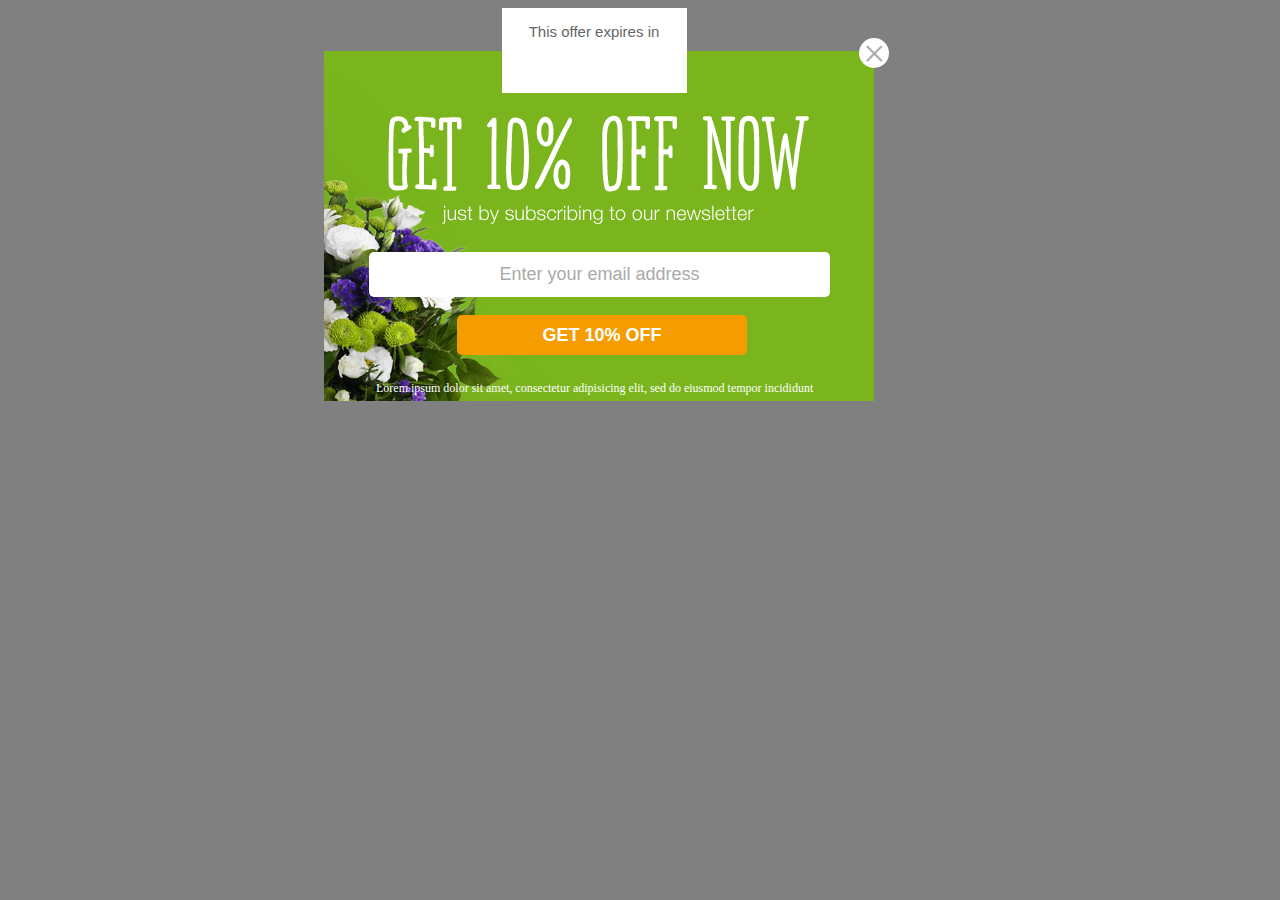
<file: Javascriptcountdowntimer/index.html>
<!DOCTYPE html>
<html lang="en" dir="ltr">
    <head>
        <script src="js/jquery-3.4.1.min.js"></script>
        <script src="js/conversionscript.js"></script>
        <link rel="stylesheet" href="styles.css">
        <title>Conversion Test</title>
        <div id="cv-lightbox">
            <div class="closeAd">
                <div class="closeSymbol">&times;</div>
            </div>
            <div class="main-advert">
                <div class="timer">
                    <p>This offer expires in</p>
                    <div class="counter">
                    </div>
                </div>
                <div class="advert">
                    <img src="images/offer.png">
                    <input class="emailfield" type="text" name="email" value="Enter your email address">
                    <div class="offer2">
                        <p>GET 10% OFF </p>
                    </div>
                 <div class="dummytext">
                     Lorem ipsum dolor sit amet, consectetur adipisicing elit, sed do eiusmod tempor incididunt
                 </div>
                </div>

            </div>
        </div>
    </head>
    <body>

    </body>
</html>
</file>
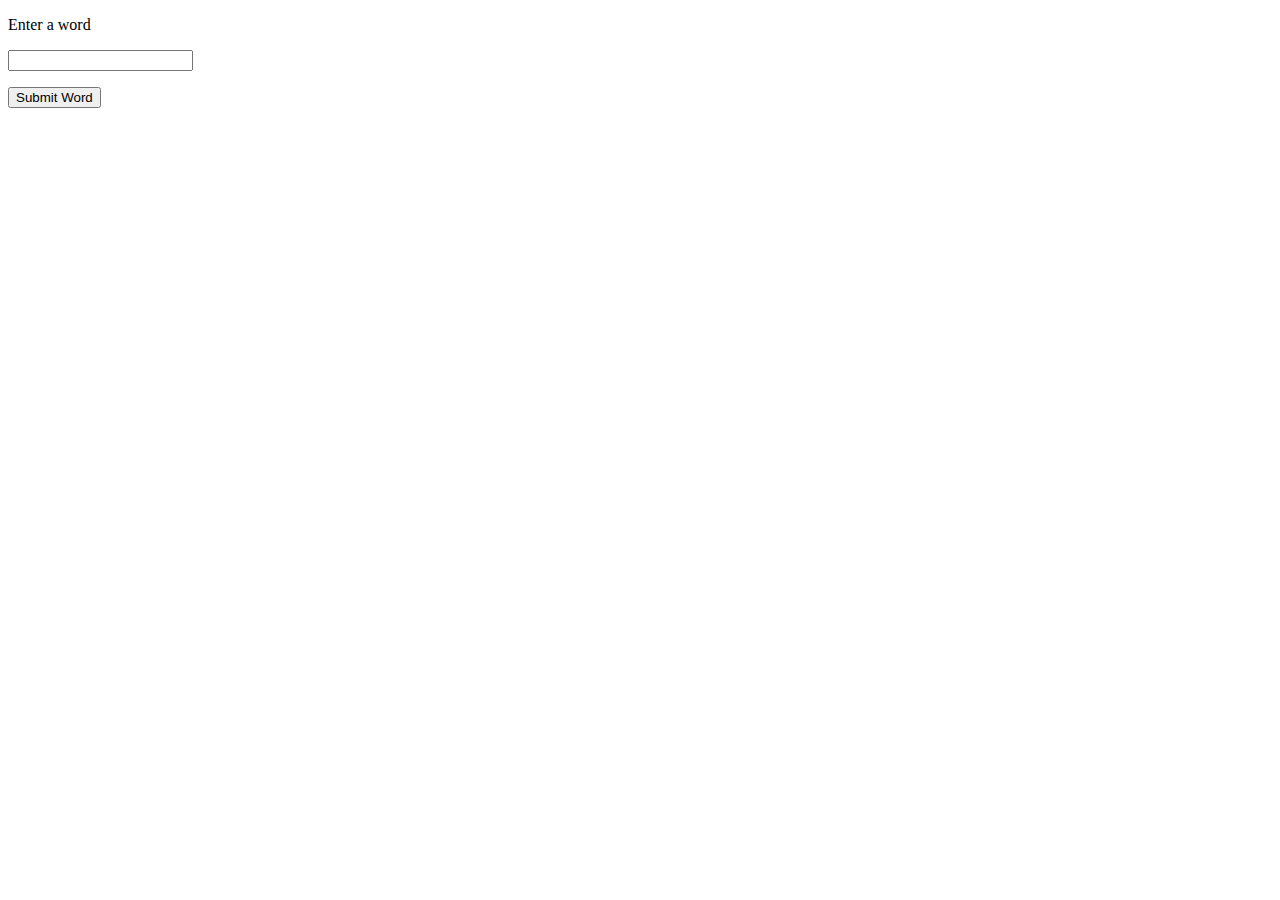
<file: wordgame.html>
<!DOCTYPE html>
<html>

<head>
  <meta charset="utf-8">
  <title></title>
  <meta name="richard Crick" content="A word game">
  <meta name="description" content="A word game where you get points for spelling words">
</head>

<body>
<script src="wordList.js"></script>
<script src="wordGame.js"></script>

  <p>Enter a word</p>
  <input class="wordGameInput" id="wordBox" type="text">
  <p><button id="submitWordButton">Submit Word</button></p>
  <div id="scoreBoard"></div>

</body>
<script src="wordGameEventListeners.js"></script>

</html>
</file>
<file: Javascriptcountdowntimer/styles.css>
body{
    background-color:grey;
}

/* ==================lightbox=========================== */

#cv-lightbox {
    display: inline-block;
    position:relative;
    margin-left : 25%;
}

/* ===================main-advert ==============================*/
.main-advert {
    height: 400px;
    width: 710px;
    position: relative;
}
/* ====================timer ====================================*/
.timer {
    height: 85px;
    width: 185px;
    position: absolute;
    background-color: #ffffff;
    display: block;
    padding: auto;
    text-align: center;
    font-family: Arial, Helvetica, sans-serif;
    font-size: 15px;
    color: #666666;
    z-index: 1;
    left:25%;
}
.timer .counter{
    font-family: Arial, Helvetica, sans-serif;
    font-size: 40px;
    font-weight: bold;
    margin-top:-10px;
    color: #f49e00;
}
/*=================advert =================================*/
.advert {
    z-index: 0;
    position: absolute;
    top: 42.5px;
    display: block;
    width: 550px;
    height: 350px;
    background-color:#7ab51d;
    background-image: url("images/background.png");
    background-repeat: no-repeat;


}
.advert img {
    margin-top:42.5px;
    margin-left:29px;
}
.advert input {
    text-align: center;
    border-radius: 5px;
    margin-left:45px;
    width: 457px;
    height: 43px;
    font-family: Arial, Helvetica, sans-serif;
    font-size: 18px;
    color: #aaaaaa;
    border: none;
}
.advert .offer2{
    margin-left: 133px;
    width: 290px;
    height: 40px;
    text-align: center;
    border-radius: 5px;
    background-color:#f49c00;
    color: white;
    line-height: 40px;
    font-family: Arial, Helvetica, sans-serif;
    font-size: 18px;
    font-weight:bold;
    display: block;
}
.dummytext {
    color: white;
    font-family: Helvetica Neue;
    font-size: 12px;
    margin-left: 52px;
    margin-top:26px
}

.closeAd {
  position: absolute;
  z-index: 1;
  top: 30px;
  left: 535px;
  height: 30px;
  width: 30px;
  background-color: white;
  border-radius: 50%;
  display: inline-block;
  color: #A9A9A9;
  padding: 0px;
  font-size: 40px;
}

.closeSymbol{
    margin-top: -8px;
    margin-left: 4px;
}

.closeAd:hover {
    background-color:#b8b8b8;
}

.closeAd:hover .closeSymbol{
    color:blue;
}
</file>
